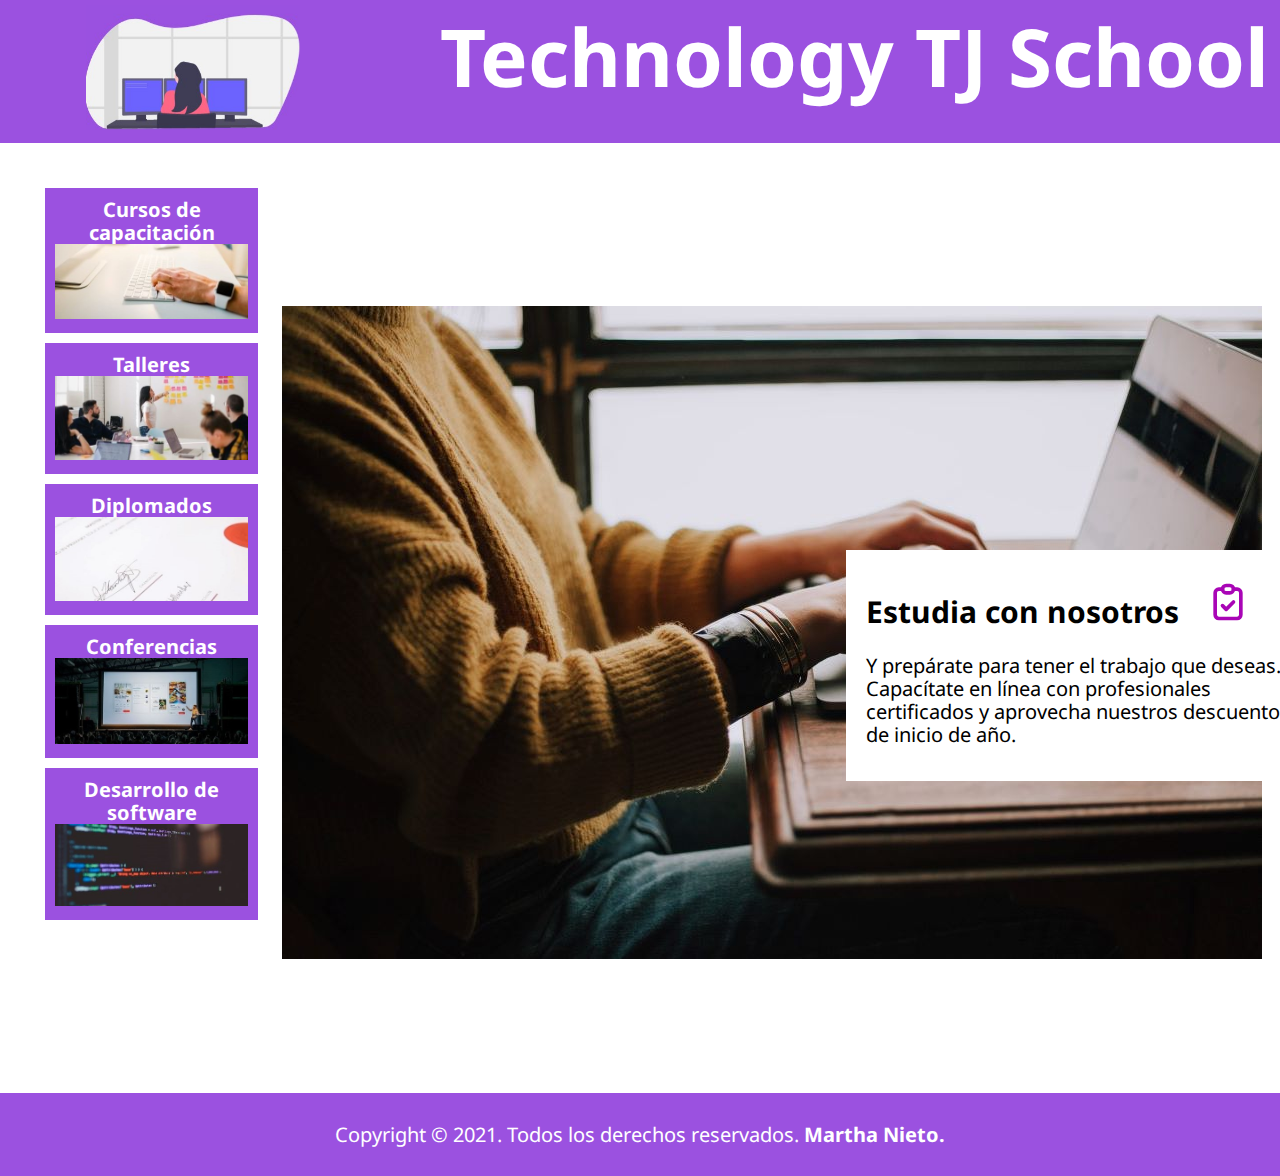
<file: index.html>
<!DOCTYPE html>
<html lang="en">
<head>
    <meta charset="UTF-8">
    <meta name="viewport" content="width=device-width, initial-scale=1.0">
    <title>Technology TJ School</title>
    <link rel="stylesheet" href="resources/css/normalize.css">
    <link rel="preconnect" href="https://fonts.gstatic.com">
    <link href="https://fonts.googleapis.com/css2?family=Noto+Sans:wght@400;700&display=swap" rel="stylesheet">

    <link rel="stylesheet" href="resources/css/style.css">
</head>
<body>
    <header class="titulo">
        <a href="index.html">
        <img class="logo" src="/resources/images/logo.jpg" alt="logo-school">
        </a>
        <h1 class="margin-head">Technology TJ School</h1>
    </header>
    <div class="menu-grid contenedor-grid">
        <nav class="navegacion">
            <div class="seccion">
                <div class="seccion__a">
                    <a href="cursos.html">Cursos de capacitación</a>
                    <img class="seccion__img" src="/resources/images/austin-distel-Imc-IoZDMXc-unsplash.jpg" alt="capacitacion">    
                </div>
            </div><!--.seccion-->
            <div class="seccion">
                <div class="seccion__a">
                    <a href="talleres.html">Talleres</a>
                    <img class="seccion__img" src="/resources/images/you-x-ventures-Oalh2MojUuk-unsplash.jpg" alt="talleres">    
                </div>
            </div><!--.seccion-->
            <div class="seccion">
                <div class="seccion__a">
                    <a href="diplomados.html">Diplomados</a>
                    <img class="seccion__img" src="/resources/images/lewis-keegan-XQaqV5qYcXg-unsplash (1).jpg" alt="diplomado">    
                </div>
            </div><!--.seccion-->
            <div class="seccion">
                <div class="seccion__a">
                    <a href="conferencias.html">Conferencias</a>
                    <img class="seccion__img" src="/resources/images/teemu-paananen-bzdhc5b3Bxs-unsplash.jpg" alt="conferencia">    
                </div>
            </div><!--.seccion-->
            <div class="seccion">
                <div class="seccion__a">
                    <a href="desarrollo.html">Desarrollo de software</a>
                    <img class="seccion__img" src="/resources/images/markus-spiske-jG8nlwLRZTM-unsplash.jpg" alt="desarrollo">    
                </div>
            </div><!--.seccion-->
        </nav>
    <main>
        <div class="main-grid contenedor contenido-img"></div>
        <div class="texto-contenido contenedor">
            <h2>Estudia con nosotros</h2>
            <p>Y prepárate para tener el trabajo que deseas. Capacítate en línea con profesionales certificados y aprovecha nuestros descuentos de inicio de año.</p>
            <div class="icon">
                <svg xmlns="http://www.w3.org/2000/svg" class="icon icon-tabler icon-tabler-clipboard-check" width="44" height="44" viewBox="0 0 24 24" stroke-width="2" stroke="#a905b6" fill="none" stroke-linecap="round" stroke-linejoin="round">
                    <path stroke="none" d="M0 0h24v24H0z" fill="none"/>
                    <path d="M9 5h-2a2 2 0 0 0 -2 2v12a2 2 0 0 0 2 2h10a2 2 0 0 0 2 -2v-12a2 2 0 0 0 -2 -2h-2" />
                    <rect x="9" y="3" width="6" height="4" rx="2" />
                    <path d="M9 14l2 2l4 -4" />
                </svg>
            </div>
        </div>
    </main>
    </div><!--grid-->
    <footer class="footer">
        <p>Copyright &copy; 2021. Todos los derechos reservados. <a href="https://twitter.com/mmmarrtha" target="_blank">Martha Nieto.</a></p> 
    </footer>
</body>
</html>
</file>
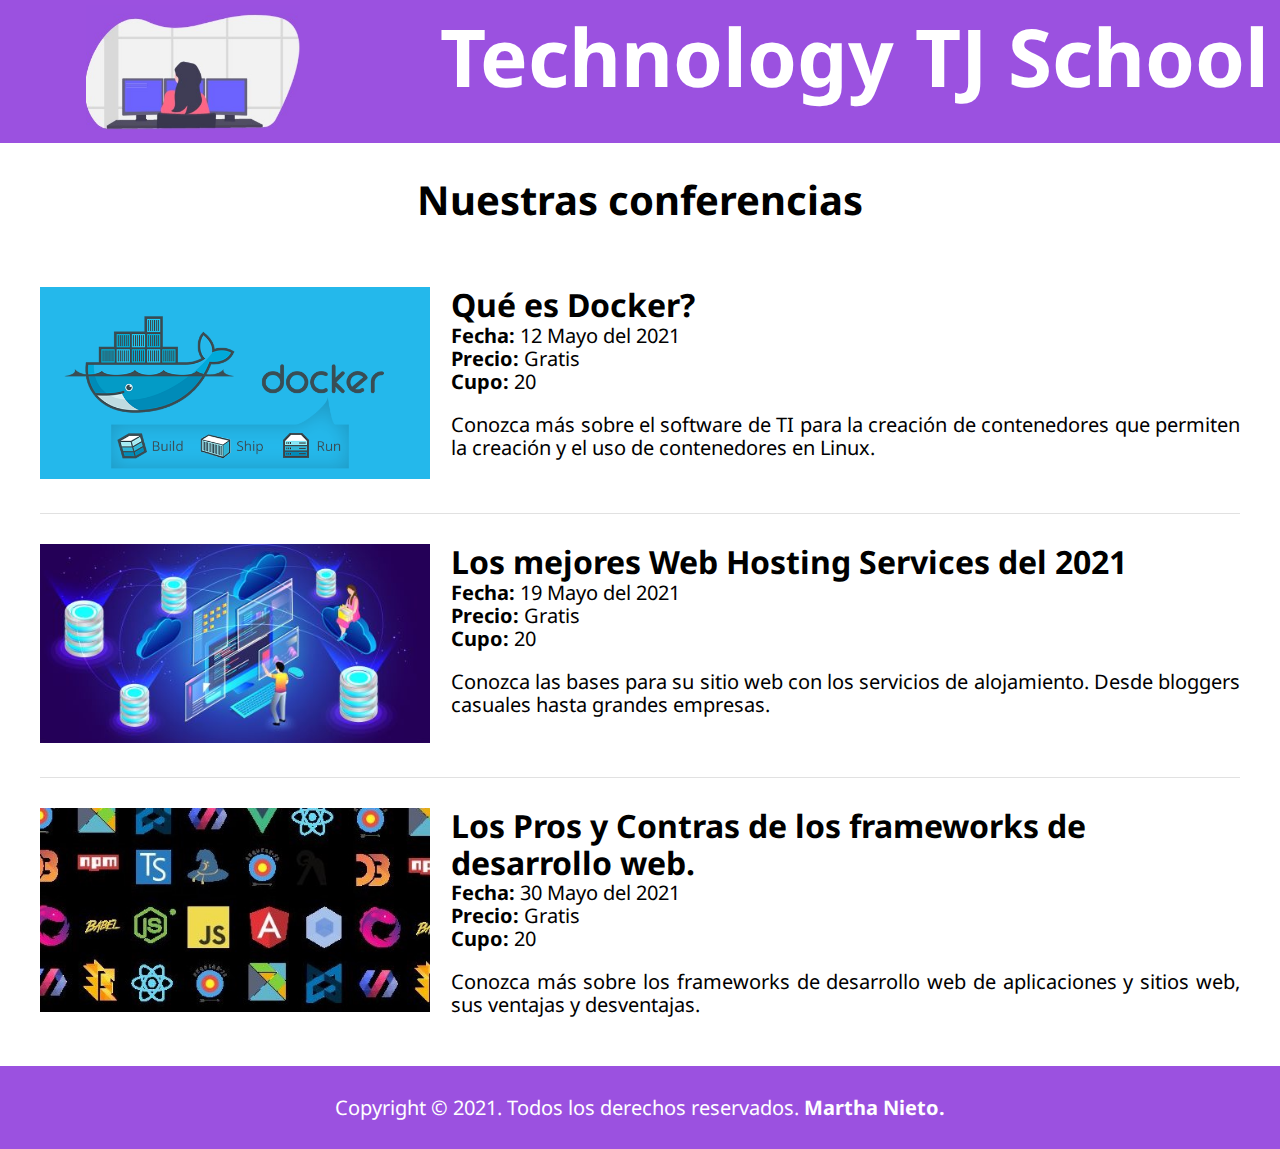
<file: conferencias.html>
<!DOCTYPE html>
<html lang="en">
<head>
    <meta charset="UTF-8">
    <meta name="viewport" content="width=device-width, initial-scale=1.0">
    <title>Technology TJ School/conferencias</title>
    <link rel="stylesheet" href="resources/css/normalize.css">
    <link rel="preconnect" href="https://fonts.gstatic.com">
    <link href="https://fonts.googleapis.com/css2?family=Noto+Sans:wght@400;700&display=swap" rel="stylesheet">

    <link rel="stylesheet" href="resources/css/style.css">
</head>
<body>
    <header class="titulo">
        <a href="index.html">
            <img class="logo" src="/resources/images/logo.jpg" alt="logo-school">
        </a>
        <h1 class="margin-head">Technology TJ School</h1>
    </header>
    <main class="contenedor">
        <h2 class="centrar-texto h2">Nuestras conferencias</h2>
        <article class="curso grid">
            <div class="columnas-4">
                <img src="/resources/images/docker.jpg" alt="imagen curso">
            </div>
            <div class="columnas-8">
                <h4 class="no-margin h4">Qué es Docker?</h4>
                <p class="no-margin">Fecha: <span>12 Mayo del 2021</span></p>
                <p class="no-margin">Precio: <span>Gratis</span></p>
                <p class="no-margin">Cupo: <span>20</span></p>
                <p class="descripcion">Conozca más sobre el software de TI para la creación de contenedores que permiten la creación y el uso de contenedores en Linux.</p>
            </div>
        </article>
        <article class="curso grid">
            <div class="columnas-4">
                <img src="/resources/images/web-hosting.jpg" alt="imagen curso">
            </div>
            <div class="columnas-8">
                <h4 class="no-margin h4">Los mejores Web Hosting Services del 2021</h4>
                <p class="no-margin">Fecha: <span>19 Mayo del 2021</span></p>
                <p class="no-margin">Precio: <span>Gratis</span></p>
                <p class="no-margin">Cupo: <span>20</span></p>
                <p class="descripcion">Conozca las bases para su sitio web con los servicios de alojamiento. Desde bloggers casuales hasta grandes empresas.</p>
            </div>
        </article>
        <article class="curso grid">
            <div class="columnas-4">
                <img src="/resources/images/web framework.jpg" alt="imagen curso">
            </div>
            <div class="columnas-8">
                <h4 class="no-margin h4">Los Pros y Contras de los frameworks de desarrollo web.</h4>
                <p class="no-margin">Fecha: <span>30 Mayo del 2021</span></p>
                <p class="no-margin">Precio: <span>Gratis</span></p>
                <p class="no-margin">Cupo: <span>20</span></p>
                <p class="descripcion">Conozca más sobre los frameworks de desarrollo web de aplicaciones y sitios web, sus ventajas y desventajas.</p>
            </div>
        </article>
    </main>
    <footer class="footer">
        <p>Copyright &copy; 2021. Todos los derechos reservados. <a href="https://twitter.com/mmmarrtha" target="_blank">Martha Nieto.</a></p> 
    </footer>
</body>
</html>
</file>
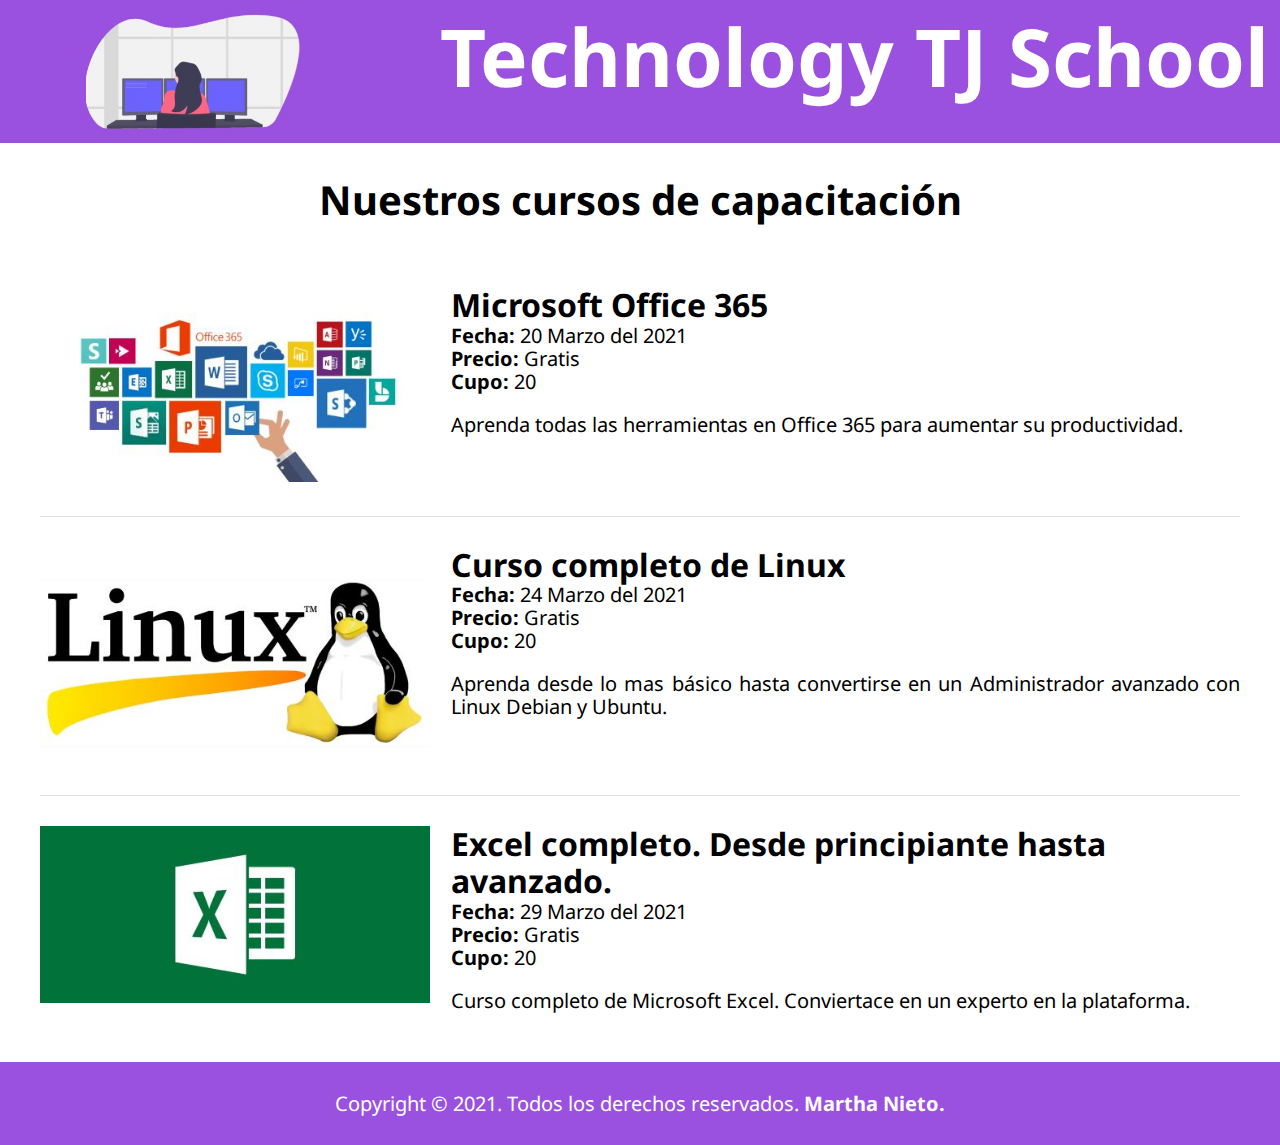
<file: cursos.html>
<!DOCTYPE html>
<html lang="en">
<head>
    <meta charset="UTF-8">
    <meta name="viewport" content="width=device-width, initial-scale=1.0">
    <title>Technology TJ School/cursos de capacitación</title>
    <link rel="stylesheet" href="resources/css/normalize.css">
    <link rel="preconnect" href="https://fonts.gstatic.com">
    <link href="https://fonts.googleapis.com/css2?family=Noto+Sans:wght@400;700&display=swap" rel="stylesheet">

    <link rel="stylesheet" href="resources/css/style.css">
</head>
<body>
    <header class="titulo">
        <a href="index.html">
            <img class="logo" src="/resources/images/logo.jpg" alt="logo-school">
        </a>
        <h1 class="margin-head">Technology TJ School</h1>
    </header>
    <main class="contenedor">
        <h2 class="centrar-texto h2">Nuestros cursos de capacitación</h2>
        <article class="curso grid">
            <div class="columnas-4">
                <img src="/resources/images/office.jpg" alt="imagen curso">
            </div>
            <div class="columnas-8">
                <h4 class="no-margin h4">Microsoft Office 365</h4>
                <p class="no-margin">Fecha: <span>20 Marzo del 2021</span></p>
                <p class="no-margin">Precio: <span>Gratis</span></p>
                <p class="no-margin">Cupo: <span>20</span></p>
                <p class="descripcion">Aprenda todas las herramientas en Office 365 para aumentar su productividad.</p>
            </div>
        </article>
        <article class="curso grid">
            <div class="columnas-4">
                <img src="/resources/images/linux.jpg" alt="imagen curso">
            </div>
            <div class="columnas-8">
                <h4 class="no-margin h4">Curso completo de Linux</h4>
                <p class="no-margin">Fecha: <span>24 Marzo del 2021</span></p>
                <p class="no-margin">Precio: <span>Gratis</span></p>
                <p class="no-margin">Cupo: <span>20</span></p>
                <p class="descripcion">Aprenda desde lo mas básico hasta convertirse en un Administrador avanzado con Linux Debian y Ubuntu.</p>
            </div>
        </article>
        <article class="curso grid">
            <div class="columnas-4">
                <img src="/resources/images/microsoft-excel-logo.jpg" alt="imagen curso">
            </div>
            <div class="columnas-8">
                <h4 class="no-margin h4">Excel completo. Desde principiante hasta avanzado.</h4>
                <p class="no-margin">Fecha: <span>29 Marzo del 2021</span></p>
                <p class="no-margin">Precio: <span>Gratis</span></p>
                <p class="no-margin">Cupo: <span>20</span></p>
                <p class="descripcion">Curso completo de Microsoft Excel. Conviertace en un experto en la plataforma.</p>
            </div>
        </article>
    </main>
    <footer class="footer">
        <p>Copyright &copy; 2021. Todos los derechos reservados. <a href="https://twitter.com/mmmarrtha" target="_blank">Martha Nieto.</a></p> 
    </footer>
</body>
</html>
</file>
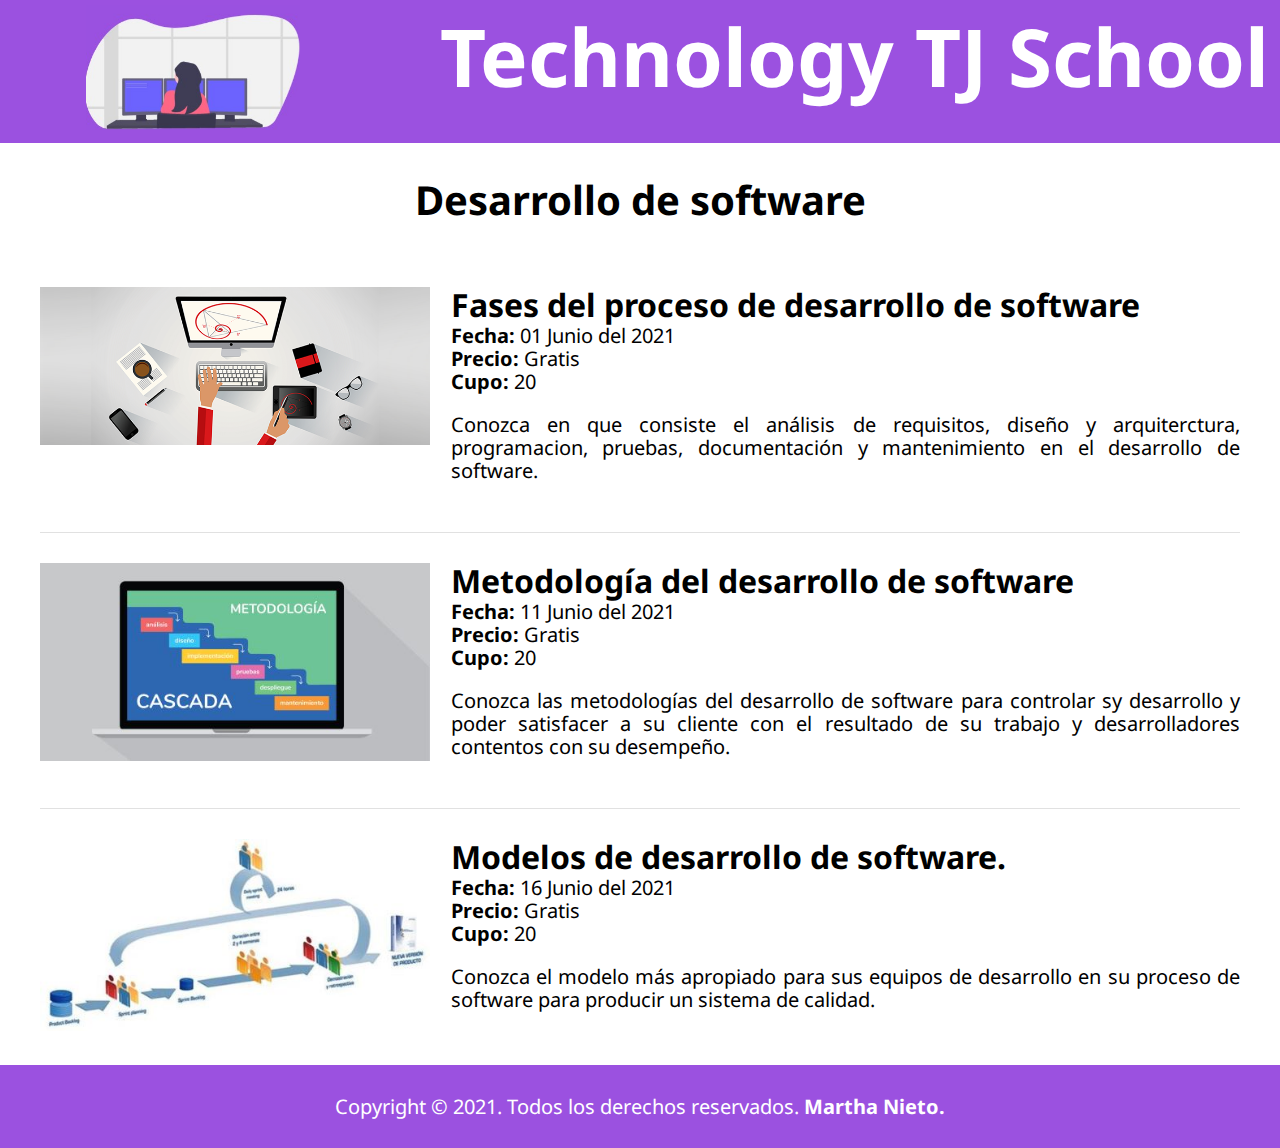
<file: desarrollo.html>
<!DOCTYPE html>
<html lang="en">
<head>
    <meta charset="UTF-8">
    <meta name="viewport" content="width=device-width, initial-scale=1.0">
    <title>Technology TJ School/desarrollo de software</title>
    <link rel="stylesheet" href="resources/css/normalize.css">
    <link rel="preconnect" href="https://fonts.gstatic.com">
    <link href="https://fonts.googleapis.com/css2?family=Noto+Sans:wght@400;700&display=swap" rel="stylesheet">

    <link rel="stylesheet" href="resources/css/style.css">
</head>
<body>
    <header class="titulo">
        <a href="index.html">
            <img class="logo" src="/resources/images/logo.jpg" alt="logo-school">
        </a>
        <h1 class="margin-head">Technology TJ School</h1>
    </header>
    <main class="contenedor">
        <h2 class="centrar-texto h2">Desarrollo de software</h2>
        <article class="curso grid">
            <div class="columnas-4">
                <img src="/resources/images/fases-proceso.jpg" alt="imagen desarrollo">
            </div>
            <div class="columnas-8">
                <h4 class="no-margin h4">Fases del proceso de desarrollo de software</h4>
                <p class="no-margin">Fecha: <span>01 Junio del 2021</span></p>
                <p class="no-margin">Precio: <span>Gratis</span></p>
                <p class="no-margin">Cupo: <span>20</span></p>
                <p class="descripcion">Conozca en que consiste el análisis de requisitos, diseño y arquiterctura, programacion, pruebas, documentación y mantenimiento en el desarrollo de software.</p>
            </div>
        </article>
        <article class="curso grid">
            <div class="columnas-4">
                <img src="/resources/images/metodologia.jpg" alt="imagen desarrollo">
            </div>
            <div class="columnas-8">
                <h4 class="no-margin h4">Metodología del desarrollo de software</h4>
                <p class="no-margin">Fecha: <span>11 Junio del 2021</span></p>
                <p class="no-margin">Precio: <span>Gratis</span></p>
                <p class="no-margin">Cupo: <span>20</span></p>
                <p class="descripcion">Conozca las metodologías del desarrollo de software para controlar sy desarrollo y poder satisfacer a su cliente con el resultado de su trabajo y desarrolladores contentos con su desempeño.</p>
            </div>
        </article>
        <article class="curso grid">
            <div class="columnas-4">
                <img src="/resources/images/modelos.jpg" alt="imagen desarrollo">
            </div>
            <div class="columnas-8">
                <h4 class="no-margin h4">Modelos de desarrollo de software.</h4>
                <p class="no-margin">Fecha: <span>16 Junio del 2021</span></p>
                <p class="no-margin">Precio: <span>Gratis</span></p>
                <p class="no-margin">Cupo: <span>20</span></p>
                <p class="descripcion">Conozca el modelo más apropiado para sus equipos de desarrollo en su proceso de software para producir un sistema de calidad.</p>
            </div>
        </article>
    </main>
    <footer class="footer">
        <p>Copyright &copy; 2021. Todos los derechos reservados. <a href="https://twitter.com/mmmarrtha" target="_blank">Martha Nieto.</a></p> 
    </footer>
</body>
</html>
</file>
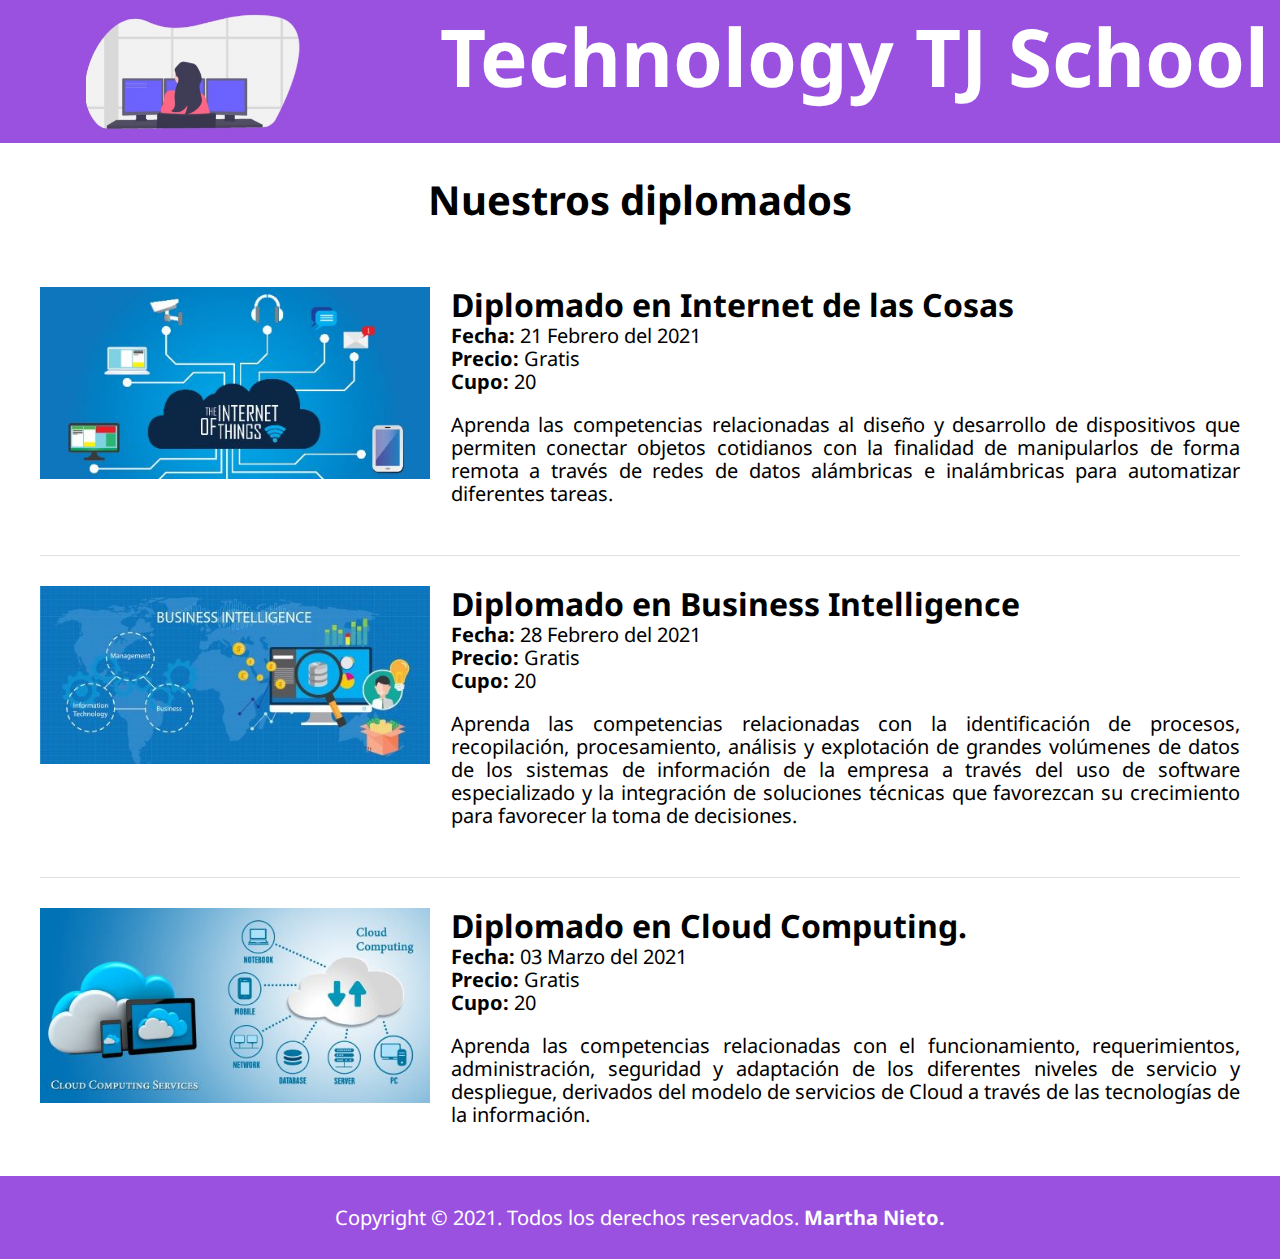
<file: diplomados.html>
<!DOCTYPE html>
<html lang="en">
<head>
    <meta charset="UTF-8">
    <meta name="viewport" content="width=device-width, initial-scale=1.0">
    <title>Technology TJ School/diplomados</title>
    <link rel="stylesheet" href="resources/css/normalize.css">
    <link rel="preconnect" href="https://fonts.gstatic.com">
    <link href="https://fonts.googleapis.com/css2?family=Noto+Sans:wght@400;700&display=swap" rel="stylesheet">

    <link rel="stylesheet" href="resources/css/style.css">
</head>
<body>
    <header class="titulo">
        <a href="index.html">
            <img class="logo" src="/resources/images/logo.jpg" alt="logo-school">
        </a>
        <h1 class="margin-head">Technology TJ School</h1>
    </header>
    <main class="contenedor">
        <h2 class="centrar-texto h2">Nuestros diplomados</h2>
        <article class="curso grid">
            <div class="columnas-4">
                <img src="/resources/images/como-conseguir-trabajo-internet-de-las-cosas.jpg" alt="imagen curso">
            </div>
            <div class="columnas-8">
                <h4 class="no-margin h4">Diplomado en Internet de las Cosas</h4>
                <p class="no-margin">Fecha: <span>21 Febrero del 2021</span></p>
                <p class="no-margin">Precio: <span>Gratis</span></p>
                <p class="no-margin">Cupo: <span>20</span></p>
                <p class="descripcion">Aprenda las competencias relacionadas al diseño y desarrollo de dispositivos que permiten conectar objetos cotidianos con la finalidad de manipularlos de forma remota a través de redes de datos alámbricas e inalámbricas para automatizar diferentes tareas.</p>
            </div>
        </article>
        <article class="curso grid">
            <div class="columnas-4">
                <img src="/resources/images/businessIn.jpg" alt="imagen curso">
            </div>
            <div class="columnas-8">
                <h4 class="no-margin h4">Diplomado en Business Intelligence</h4>
                <p class="no-margin">Fecha: <span>28 Febrero del 2021</span></p>
                <p class="no-margin">Precio: <span>Gratis</span></p>
                <p class="no-margin">Cupo: <span>20</span></p>
                <p class="descripcion">Aprenda las competencias relacionadas con la identificación de procesos, recopilación, procesamiento, análisis y explotación de grandes volúmenes de datos de los sistemas de información de la empresa a través del uso de software especializado y la integración de soluciones técnicas que favorezcan su crecimiento para favorecer la toma de decisiones.</p>
            </div>
        </article>
        <article class="curso grid">
            <div class="columnas-4">
                <img src="/resources/images/cloud.jpg" alt="imagen curso">
            </div>
            <div class="columnas-8">
                <h4 class="no-margin h4">Diplomado en Cloud Computing.</h4>
                <p class="no-margin">Fecha: <span>03 Marzo del 2021</span></p>
                <p class="no-margin">Precio: <span>Gratis</span></p>
                <p class="no-margin">Cupo: <span>20</span></p>
                <p class="descripcion">Aprenda las competencias relacionadas con el funcionamiento, requerimientos, administración, seguridad y adaptación de los diferentes niveles de servicio y despliegue, derivados del modelo de servicios de Cloud a través de las tecnologías de la información.</p>
            </div>
        </article>
    </main>
    <footer class="footer">
        <p>Copyright &copy; 2021. Todos los derechos reservados. <a href="https://twitter.com/mmmarrtha" target="_blank">Martha Nieto.</a></p> 
    </footer>
</body>
</html>
</file>
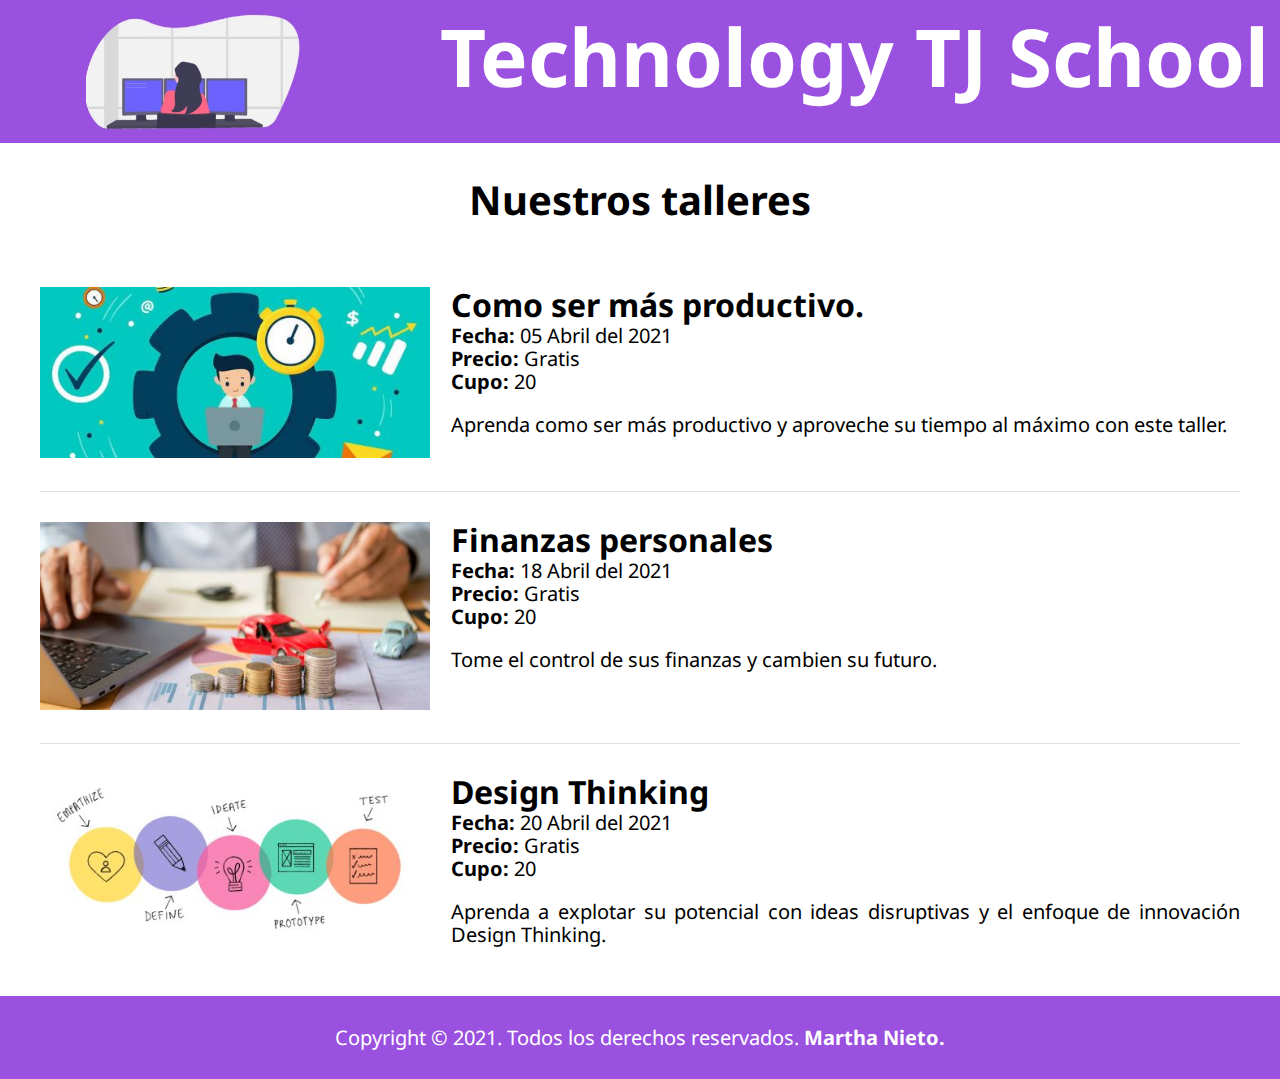
<file: talleres.html>
<!DOCTYPE html>
<html lang="en">
<head>
    <meta charset="UTF-8">
    <meta name="viewport" content="width=device-width, initial-scale=1.0">
    <title>Technology TJ School/talleres</title>
    <link rel="stylesheet" href="resources/css/normalize.css">
    <link rel="preconnect" href="https://fonts.gstatic.com">
    <link href="https://fonts.googleapis.com/css2?family=Noto+Sans:wght@400;700&display=swap" rel="stylesheet">

    <link rel="stylesheet" href="resources/css/style.css">
</head>
<body>
    <header class="titulo">
        <a href="index.html">
            <img class="logo" src="/resources/images/logo.jpg" alt="logo-school">
        </a>
        <h1 class="margin-head">Technology TJ School</h1>
    </header>
    <main class="contenedor">
        <h2 class="centrar-texto h2">Nuestros talleres</h2>
        <article class="curso grid">
            <div class="columnas-4">
                <img src="/resources/images/productivo.jpg" alt="imagen curso">
            </div>
            <div class="columnas-8">
                <h4 class="no-margin h4">Como ser más productivo.</h4>
                <p class="no-margin">Fecha: <span>05 Abril del 2021</span></p>
                <p class="no-margin">Precio: <span>Gratis</span></p>
                <p class="no-margin">Cupo: <span>20</span></p>
                <p class="descripcion">Aprenda como ser más productivo y aproveche su tiempo al máximo con este taller.</p>
            </div>
        </article>
        <article class="curso grid">
            <div class="columnas-4">
                <img src="/resources/images/finanzas_personales_2.jpg" alt="imagen curso">
            </div>
            <div class="columnas-8">
                <h4 class="no-margin h4">Finanzas personales</h4>
                <p class="no-margin">Fecha: <span>18 Abril del 2021</span></p>
                <p class="no-margin">Precio: <span>Gratis</span></p>
                <p class="no-margin">Cupo: <span>20</span></p>
                <p class="descripcion">Tome el control de sus finanzas y cambien su futuro.</p>
            </div>
        </article>
        <article class="curso grid">
            <div class="columnas-4">
                <img src="/resources/images/design-thinking-innovation-hero.jpg" alt="imagen curso">
            </div>
            <div class="columnas-8">
                <h4 class="no-margin h4">Design Thinking</h4>
                <p class="no-margin">Fecha: <span>20 Abril del 2021</span></p>
                <p class="no-margin">Precio: <span>Gratis</span></p>
                <p class="no-margin">Cupo: <span>20</span></p>
                <p class="descripcion">Aprenda a explotar su potencial con ideas disruptivas y el enfoque de innovación Design Thinking.</p>
            </div>
        </article>
    </main>
    <footer class="footer">
        <p>Copyright &copy; 2021. Todos los derechos reservados. <a href="https://twitter.com/mmmarrtha" target="_blank">Martha Nieto.</a></p> 
    </footer>
</body>
</html>
</file>
<file: resources/css/style.css>
:root {
    --white: #FFFFFF;
    --dark: #000000;
    --primary: #9B51E0;
    --secundary: #F2C94C;
}

/* Globales */
html {
    font-size: 62.5%;
    box-sizing: border-box; /*hack box model*/
    scroll-snap-type: y mandatory;
  }
  *, *:before, *:after {
    box-sizing: inherit;
  }
  body {
    font-size: 16px; /* 1rem = 10px */
    font-family: 'Noto Sans', sans-serif;
  }
  img{
      width: 100%;
  }
  a{
    text-decoration: none;
    color: var(--white);
  }
  /* utilidades */

  .centrar-texto {
    text-align: center;
  }
  .h2{
    font-size: 4rem;
    line-height: 1.2;
  }
  .h4{
    font-size: 3.2rem;
  }
  .no-margin {
    margin: 0;
  }
  .menu-grid{
    display: grid;
    grid-template-columns: 1fr;
  }
  @media only screen and (min-width: 769px) {
    .menu-grid{
      display: grid;
      grid-template-columns: 18% 82%;
      margin: 4rem 0 1rem 4rem;
    }
  }
  .seccion{
    text-align: center;
    border-radius: 3px;
    padding: .5rem;
    background-color: var(--white);
  }
  .seccion__a{
    background-color: var(--primary);
    font-size: 2rem;
    font-weight: 700;
    padding: 1rem;
    text-align: center;
  }
    .logo{
        width: 50%;
    }
    .margin-head{
      margin: 0;
    }
    @media only screen and (min-width: 769px) {
        .logo{
          width: 60%;
          padding-right: 4rem;
          margin: .5rem
        }  
        .margin-head{
          margin: 1rem;
        } 
    }
    .contenedor{
      max-width: 120rem;
      margin: 0 auto;
  }
  .titulo{
    background-color: var(--primary);
    color: var(--white);
    text-align: center;
    font-size: 2.5rem;
  }
  @media only screen and (min-width: 768px) {
      .titulo{
        font-size: 4rem;
        display: flex;
        justify-content:center;
        gap: .5rem
      }
  }
.main-grid{
    background-image: url(/resources/images/christin-hume-mfB1B1s4sMc-unsplash.jpg);
}

.texto-contenido{
  background-color: var(--white);
  padding: 2rem;
  font-size: 2rem;
}
@media only screen and (min-width: 769px) {
  .main-grid{
    background-repeat: no-repeat;
    background-size:auto;
    background-position: center;
    height: 90rem;
  }
}
@media only screen and (min-width: 769px) {
 .texto-contenido{
   position: absolute;
   width: 470px;
   height: 231px;
   left: 846px;
   top: 550px
 }
 .icon{
  position: absolute;
  left: 180px;
  top: 15px
}
}
@media only screen and (min-width: 768px) {
  .grid {
      display: flex;
      justify-content: space-between;
      flex-wrap: wrap;
  }
  .centrar-columnas {
      justify-content: center;
  }
  .columnas-4 {
      flex: 0 0 calc(33.3% - 1rem);
  }
  .columnas-6 {
      flex: 0 0 calc(50% - 1rem);
  }
  .columnas-8 {
      flex: 0 0 calc(66.6% - 1rem);
  }
  .columnas-10 {
      flex: 0 0 calc(83.3% - 1rem);
  }
  .columnas-12 {
      flex: 0 0 100%;
  }
}
.curso {
  padding-bottom: 3rem;
  border-bottom: 1px solid #e1e1e1;
  padding-top: 3rem;
}
.curso:last-of-type {
  border: none;
}
.curso p {
  font-weight: 700;
  font-size: 2rem;
}
.curso p span,
.curso p.descripcion {
  font-weight: 400;
  text-align: justify;
}
  /* footer */
.footer{
    text-align: center;
    background-color: var(--primary);
    color: var(--white);
    font-weight: 400;
    padding: .5rem 0;
  }
  .footer a{
    text-decoration: none;
    color: var(--white);
    font-weight: 700;
  }
@media only screen and (min-width: 768px) {
    .footer{
        font-size: 2rem;
        padding: 1rem;
    }    
}
</file>
